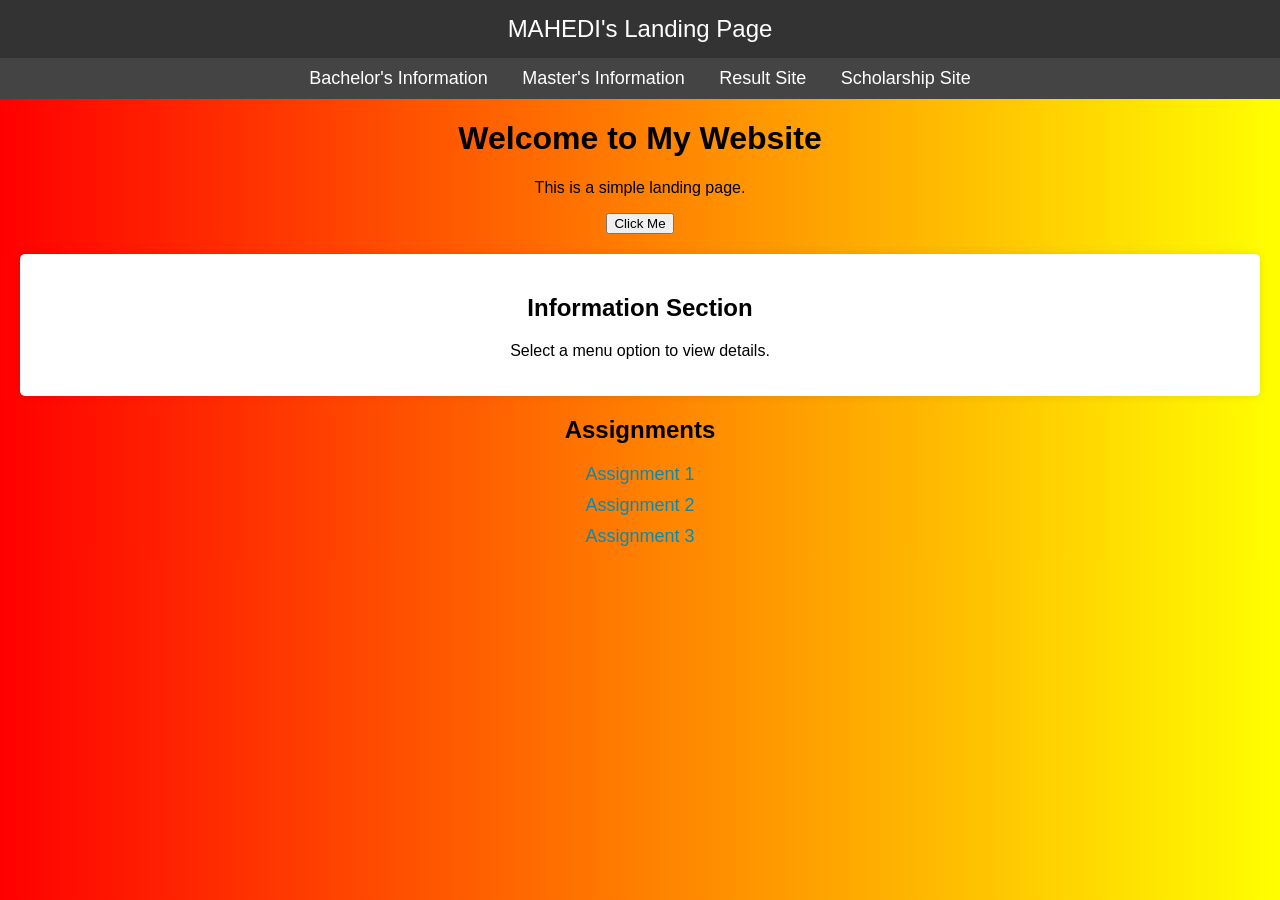
<file: INDEX.HTML>
<!DOCTYPE html>
<html lang="en">
<head>
    <meta charset="UTF-8">
    <meta name="viewport" content="width=device-width, initial-scale=1.0">
    <title>Simple Landing Page</title>
    <style>
        body {
            font-family: Arial, sans-serif;
            margin: 0;
            padding: 0;
            text-align: center;
            background: linear-gradient(to right, red, yellow);
        }
        header {
            background: #333;
            color: white;
            padding: 15px;
            font-size: 24px;
        }
        nav {
            background: #444;
            padding: 10px;
        }
        nav a {
            color: white;
            text-decoration: none;
            margin: 15px;
            font-size: 18px;
            cursor: pointer;
        }
        nav a:hover {
            text-decoration: underline;
        }
        .content {
            padding: 20px;
            background: #fff;
            margin: 20px;
            border-radius: 5px;
            box-shadow: 0 0 10px rgba(0, 0, 0, 0.1);
        }
        .assignments a {
            display: block;
            margin: 10px 0;
            color: #008cba;
            text-decoration: none;
            font-size: 18px;
        }
        .assignments a:hover {
            text-decoration: underline;
        }
    </style>
</head>
<body>
    <header>MAHEDI's Landing Page</header>
    <nav>
        <a onclick="showInfo('bachelor')">Bachelor's Information</a>
        <a onclick="showInfo('master')">Master's Information</a>
        <a onclick="showInfo('result')">Result Site</a>
        <a onclick="showInfo('scholarship')">Scholarship Site</a>
    </nav>
    <div class="hero">
        <h1>Welcome to My Website</h1>
        <p>This is a simple landing page.</p>
        <button onclick="showMessage()">Click Me</button>
    </div>
    <div id="info" class="content">
        <h2>Information Section</h2>
        <p>Select a menu option to view details.</p>
    </div>
    <div class="assignments">
        <h2>Assignments</h2>
        <a href="https://youtu.be/fRv5rfHpkO4?si=ovCUg0IpihFHWnA0" target="_blank">Assignment 1</a>
        <a href="#">Assignment 2</a>
        <a href="#">Assignment 3</a>
    </div>
    <script>
        function showMessage() {
            alert("Hello! Thanks for visiting.");
        }
        function showInfo(type) {
            let info = document.getElementById("info");
            if (type === "bachelor") {
                info.innerHTML = "<h2>Bachelor's Information</h2><p>Admission Fee: 990 Won, Date: 19th December</p>";
            } else if (type === "master") {
                info.innerHTML = "<h2>Master's Information</h2><p>CGPA: 3.99 (Must be), Admission Fee: 1190 Won</p>";
            } else if (type === "result") {
                info.innerHTML = "<h2>Result Site</h2><p>MAHEDI: 4.29, JOY: 3.98, ROHAN: 4.07</p>";
            } else if (type === "scholarship") {
                info.innerHTML = "<h2>Scholarship Site</h2><p>CGPA 4.00 = 50%, CGPA 4.20 = 60%</p>";
            }
        }
    </script>
</body>
</html>
</file>
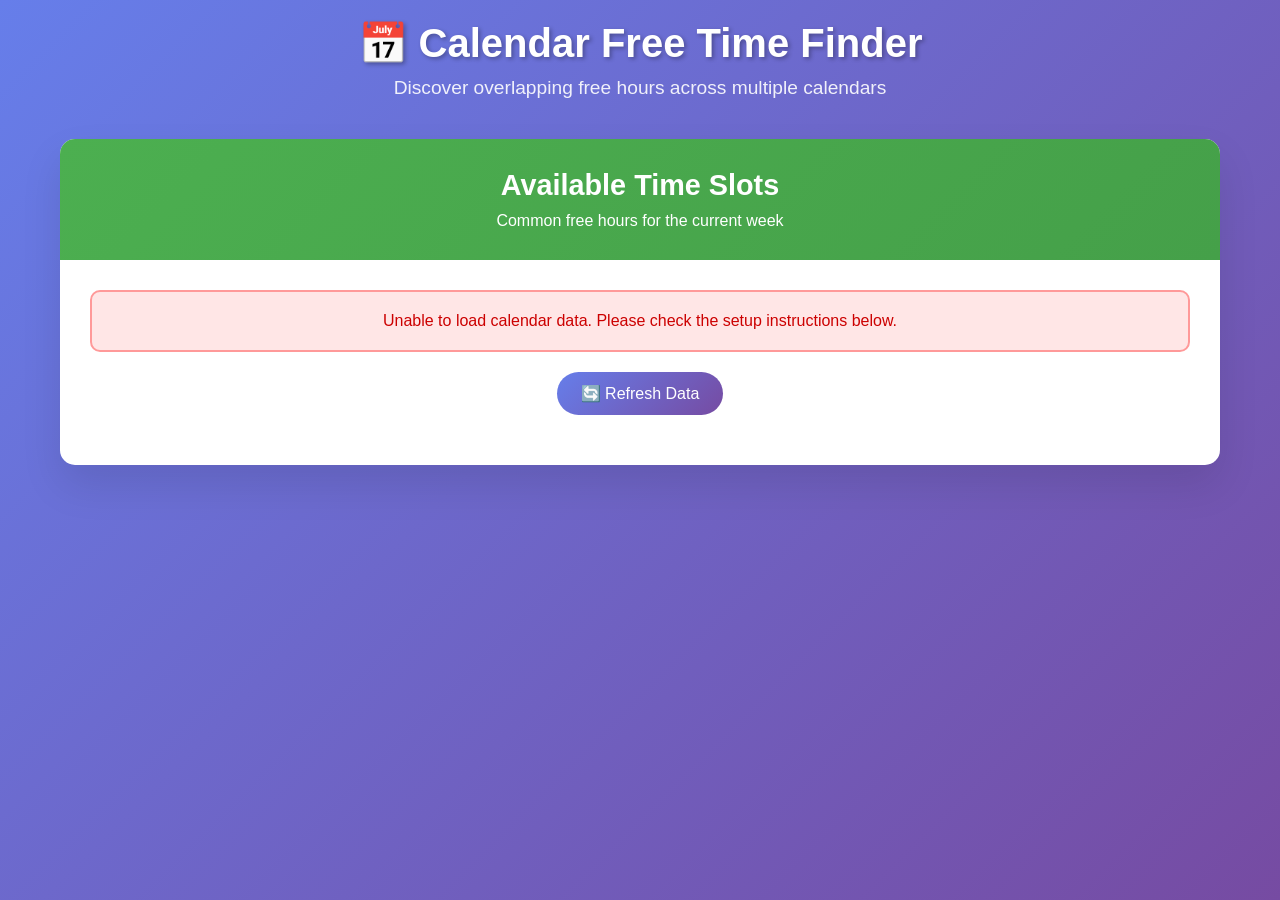
<file: index.html>
<!DOCTYPE html>
<html lang="en">
<head>
    <meta charset="UTF-8">
    <meta name="viewport" content="width=device-width, initial-scale=1.0">
    <title>Calendar Free Time Finder</title>
    <style>
        * {
            margin: 0;
            padding: 0;
            box-sizing: border-box;
        }

        body {
            font-family: 'Segoe UI', Tahoma, Geneva, Verdana, sans-serif;
            background: linear-gradient(135deg, #667eea 0%, #764ba2 100%);
            min-height: 100vh;
            color: #333;
        }

        .container {
            max-width: 1200px;
            margin: 0 auto;
            padding: 20px;
        }

        .header {
            text-align: center;
            margin-bottom: 40px;
            color: white;
        }

        .header h1 {
            font-size: 2.5rem;
            margin-bottom: 10px;
            text-shadow: 2px 2px 4px rgba(0,0,0,0.3);
        }

        .header p {
            font-size: 1.2rem;
            opacity: 0.9;
        }

        .main-card {
            background: white;
            border-radius: 15px;
            box-shadow: 0 20px 40px rgba(0,0,0,0.1);
            overflow: hidden;
            margin-bottom: 30px;
        }

        .card-header {
            background: linear-gradient(135deg, #4CAF50, #45a049);
            color: white;
            padding: 30px;
            text-align: center;
        }

        .card-header h2 {
            font-size: 1.8rem;
            margin-bottom: 10px;
        }

        .card-content {
            padding: 30px;
        }

        .status-bar {
            display: flex;
            justify-content: space-between;
            align-items: center;
            background: #f8f9fa;
            padding: 15px 20px;
            border-radius: 10px;
            margin-bottom: 30px;
        }

        .status-item {
            text-align: center;
        }

        .status-label {
            font-size: 0.9rem;
            color: #666;
            margin-bottom: 5px;
        }

        .status-value {
            font-size: 1.4rem;
            font-weight: bold;
            color: #4CAF50;
        }

        .slots-grid {
            display: grid;
            grid-template-columns: repeat(auto-fit, minmax(300px, 1fr));
            gap: 20px;
            margin-top: 20px;
        }

        .slot-card {
            background: #fff;
            border: 2px solid #e3f2fd;
            border-radius: 10px;
            padding: 20px;
            transition: all 0.3s ease;
            position: relative;
            overflow: hidden;
        }

        .slot-card:hover {
            transform: translateY(-2px);
            box-shadow: 0 8px 25px rgba(0,0,0,0.1);
            border-color: #4CAF50;
        }

        .slot-day {
            font-size: 1.1rem;
            font-weight: bold;
            color: #333;
            margin-bottom: 8px;
        }

        .slot-date {
            color: #666;
            font-size: 0.9rem;
            margin-bottom: 15px;
        }

        .slot-time {
            background: linear-gradient(135deg, #4CAF50, #45a049);
            color: white;
            padding: 8px 15px;
            border-radius: 20px;
            font-weight: bold;
            display: inline-block;
        }

        .loading {
            text-align: center;
            padding: 40px;
        }

        .spinner {
            border: 4px solid #f3f3f3;
            border-top: 4px solid #4CAF50;
            border-radius: 50%;
            width: 40px;
            height: 40px;
            animation: spin 1s linear infinite;
            margin: 0 auto 20px;
        }

        @keyframes spin {
            0% { transform: rotate(0deg); }
            100% { transform: rotate(360deg); }
        }

        .error {
            background: #ffe6e6;
            border: 2px solid #ff9999;
            border-radius: 10px;
            padding: 20px;
            color: #cc0000;
            text-align: center;
        }

        .refresh-btn {
            background: linear-gradient(135deg, #667eea, #764ba2);
            color: white;
            border: none;
            padding: 12px 24px;
            border-radius: 25px;
            font-size: 1rem;
            cursor: pointer;
            transition: all 0.3s ease;
            margin: 20px auto;
            display: block;
        }

        .refresh-btn:hover {
            transform: translateY(-2px);
            box-shadow: 0 5px 15px rgba(0,0,0,0.2);
        }

        .setup-section {
            background: white;
            border-radius: 15px;
            padding: 30px;
            margin-top: 30px;
            box-shadow: 0 10px 25px rgba(0,0,0,0.1);
        }

        .setup-section h3 {
            color: #333;
            margin-bottom: 20px;
            font-size: 1.5rem;
        }

        .setup-steps {
            list-style: none;
            counter-reset: step-counter;
        }

        .setup-steps li {
            counter-increment: step-counter;
            margin-bottom: 15px;
            padding-left: 30px;
            position: relative;
        }

        .setup-steps li::before {
            content: counter(step-counter);
            position: absolute;
            left: 0;
            top: 0;
            background: #4CAF50;
            color: white;
            width: 20px;
            height: 20px;
            border-radius: 50%;
            display: flex;
            align-items: center;
            justify-content: center;
            font-size: 0.8rem;
            font-weight: bold;
        }

        @media (max-width: 768px) {
            .container {
                padding: 10px;
            }
            
            .header h1 {
                font-size: 2rem;
            }
            
            .status-bar {
                flex-direction: column;
                gap: 15px;
            }
            
            .slots-grid {
                grid-template-columns: 1fr;
            }
        }
    </style>
</head>
<body>
    <div class="container">
        <div class="header">
            <h1>📅 Calendar Free Time Finder</h1>
            <p>Discover overlapping free hours across multiple calendars</p>
        </div>

        <div class="main-card">
            <div class="card-header">
                <h2>Available Time Slots</h2>
                <p>Common free hours for the current week</p>
            </div>
            
            <div class="card-content">
                <div id="statusSection" class="status-bar" style="display: none;">
                    <div class="status-item">
                        <div class="status-label">Week of</div>
                        <div id="weekOf" class="status-value">-</div>
                    </div>
                    <div class="status-item">
                        <div class="status-label">Free Slots</div>
                        <div id="totalSlots" class="status-value">-</div>
                    </div>
                    <div class="status-item">
                        <div class="status-label">Last Updated</div>
                        <div id="lastUpdated" class="status-value">-</div>
                    </div>
                </div>

                <div id="loadingSection" class="loading">
                    <div class="spinner"></div>
                    <p>Scanning calendars for free time slots...</p>
                </div>

                <div id="errorSection" class="error" style="display: none;">
                    <p>Unable to load calendar data. Please check the setup instructions below.</p>
                </div>

                <div id="slotsContainer" class="slots-grid" style="display: none;"></div>

                <button id="refreshBtn" class="refresh-btn" onclick="loadCalendarData()">
                    🔄 Refresh Data
                </button>
            </div>
        </div>


    </div>

    <script>
        // Replace this URL with your deployed Google Apps Script web app URL
        const SCRIPT_URL = 'https://script.google.com/macros/s/AKfycbxAwZSAA156djkS6Iajj9eOKDYROcHy2KjUuERpNwMgCKV8eHzhrBiTEsObckAXeQIA/exec';
        
        // Mock data for demonstration purposes
        const DEMO_DATA = {
            weekOf: 'Jun 9, 2025',
            totalFreeSlots: 8,
            freeSlots: [
                {
                    date: 'Jun 9, 2025',
                    dayOfWeek: 'Monday',
                    startTime: '10:00 AM',
                    endTime: '11:00 AM',
                    duration: '1 hour'
                },
                {
                    date: 'Jun 9, 2025',
                    dayOfWeek: 'Monday',
                    startTime: '2:00 PM',
                    endTime: '3:00 PM',
                    duration: '1 hour'
                },
                {
                    date: 'Jun 10, 2025',
                    dayOfWeek: 'Tuesday',
                    startTime: '9:00 AM',
                    endTime: '10:00 AM',
                    duration: '1 hour'
                },
                {
                    date: 'Jun 10, 2025',
                    dayOfWeek: 'Tuesday',
                    startTime: '3:00 PM',
                    endTime: '4:00 PM',
                    duration: '1 hour'
                },
                {
                    date: 'Jun 11, 2025',
                    dayOfWeek: 'Wednesday',
                    startTime: '11:00 AM',
                    endTime: '12:00 PM',
                    duration: '1 hour'
                },
                {
                    date: 'Jun 12, 2025',
                    dayOfWeek: 'Thursday',
                    startTime: '1:00 PM',
                    endTime: '2:00 PM',
                    duration: '1 hour'
                },
                {
                    date: 'Jun 13, 2025',
                    dayOfWeek: 'Friday',
                    startTime: '10:00 AM',
                    endTime: '11:00 AM',
                    duration: '1 hour'
                },
                {
                    date: 'Jun 13, 2025',
                    dayOfWeek: 'Friday',
                    startTime: '4:00 PM',
                    endTime: '5:00 PM',
                    duration: '1 hour'
                }
            ],
            lastUpdated: new Date().toISOString()
        };

        async function loadCalendarData() {
            const loadingSection = document.getElementById('loadingSection');
            const errorSection = document.getElementById('errorSection');
            const statusSection = document.getElementById('statusSection');
            const slotsContainer = document.getElementById('slotsContainer');

            // Show loading state
            loadingSection.style.display = 'block';
            errorSection.style.display = 'none';
            statusSection.style.display = 'none';
            slotsContainer.style.display = 'none';

            try {
                let data;
                
                // Check if script URL is configured
                if (SCRIPT_URL === 'YOUR_DEPLOYED_SCRIPT_URL_HERE') {
                    // Use demo data for demonstration
                    console.log('Using demo data - please configure SCRIPT_URL');
                    await new Promise(resolve => setTimeout(resolve, 2000)); // Simulate loading
                    data = DEMO_DATA;
                } else {
                    // Fetch from actual Google Apps Script
                    const response = await fetch(SCRIPT_URL);
                    if (!response.ok) {
                        throw new Error(`HTTP error! status: ${response.status}`);
                    }
                    data = await response.json();
                }

                if (data.error) {
                    throw new Error(data.error);
                }

                // Hide loading
                loadingSection.style.display = 'none';

                // Update status
                document.getElementById('weekOf').textContent = data.weekOf;
                document.getElementById('totalSlots').textContent = data.totalFreeSlots;
                document.getElementById('lastUpdated').textContent = formatLastUpdated(data.lastUpdated);
                statusSection.style.display = 'flex';

                // Display slots
                displaySlots(data.freeSlots);
                slotsContainer.style.display = 'grid';

            } catch (error) {
                console.error('Error loading calendar data:', error);
                loadingSection.style.display = 'none';
                errorSection.style.display = 'block';
            }
        }

        function displaySlots(slots) {
            const container = document.getElementById('slotsContainer');
            container.innerHTML = '';

            if (slots.length === 0) {
                container.innerHTML = '<div style="grid-column: 1/-1; text-align: center; padding: 40px; color: #666;">No free slots found for this week.</div>';
                return;
            }

            slots.forEach(slot => {
                const slotElement = document.createElement('div');
                slotElement.className = 'slot-card';
                slotElement.innerHTML = `
                    <div class="slot-day">${slot.dayOfWeek}</div>
                    <div class="slot-date">${slot.date}</div>
                    <div class="slot-time">${slot.startTime} - ${slot.endTime}</div>
                `;
                container.appendChild(slotElement);
            });
        }

        function formatLastUpdated(timestamp) {
            const date = new Date(timestamp);
            return date.toLocaleString('en-US', {
                month: 'short',
                day: 'numeric',
                hour: 'numeric',
                minute: '2-digit',
                hour12: true
            });
        }

        // Load data when page loads
        document.addEventListener('DOMContentLoaded', loadCalendarData);

        // Auto-refresh every 5 minutes
        setInterval(loadCalendarData, 5 * 60 * 1000);
    </script>
</body>
</html>
</file>
